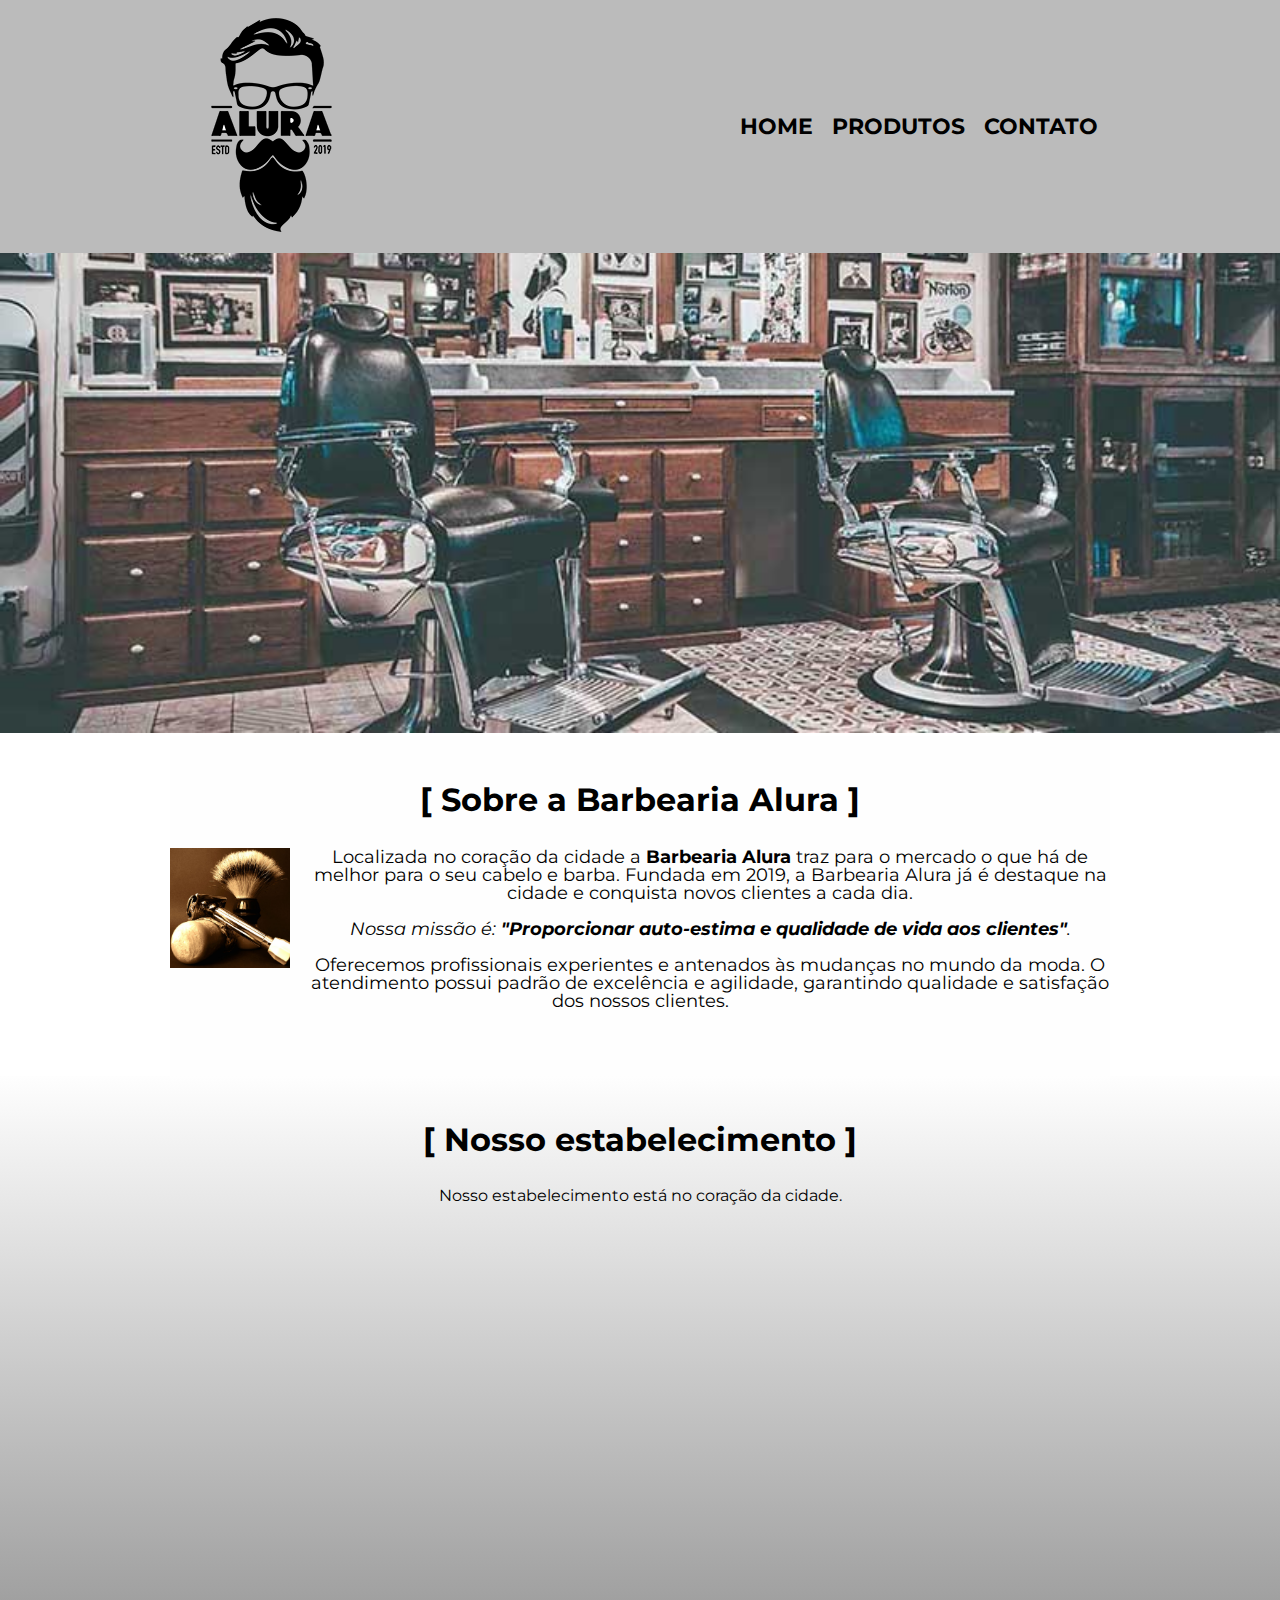
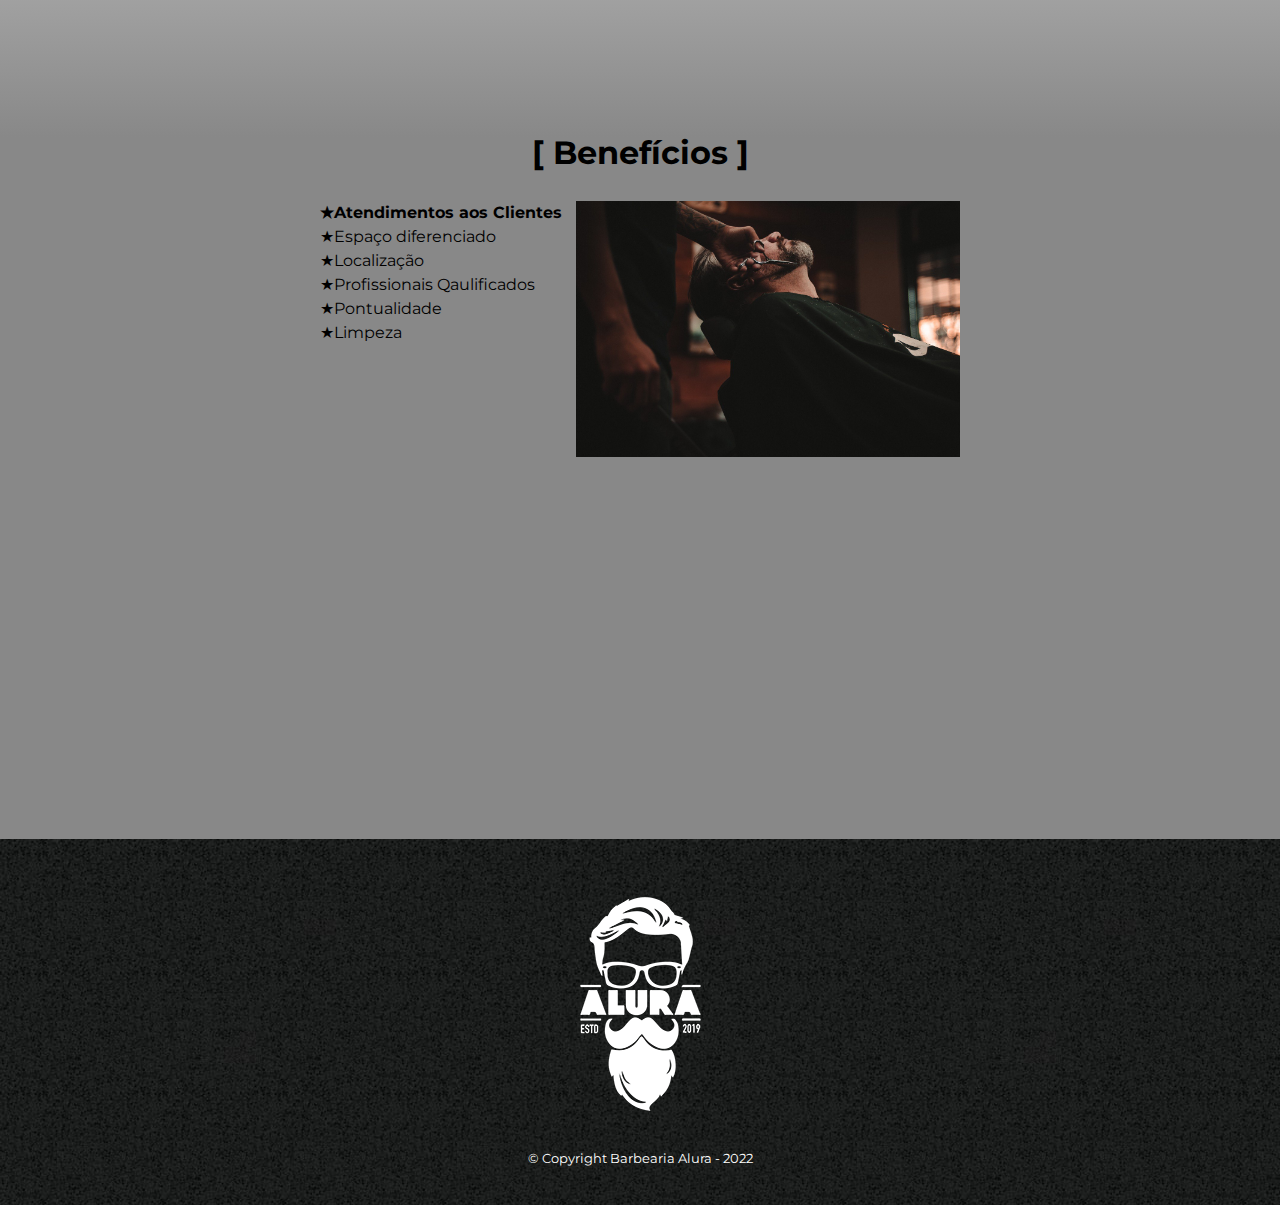
<file: index.html>
<!DOCTYPE html>
<html lang="pt-br">
<head>
    <meta charset="UTF-8">
    <meta http-equiv="X-UA-Compatible" content="IE=edge">
    <meta name="author" content="Giudicelli Elias">
    <meta name="viewport" content="width=device-width, initial-scale=1.0">
    <title>Barbearia | Alura</title>
    <link rel="stylesheet" href="css/reset.css">
    <link rel="stylesheet" href="css/style.css">
    <link rel="stylesheet" href="css/home.css">
    <link rel="stylesheet" href="css/header_style.css">
    <link rel="stylesheet" href="css/footer_style.css">

    <!-- Fonts -->
    <link rel="preconnect" href="https://fonts.googleapis.com">
    <link rel="preconnect" href="https://fonts.gstatic.com" crossorigin>
    <link href="https://fonts.googleapis.com/css2?family=Montserrat:ital,wght@0,400;0,600;0,700;1,400;1,600;1,700&display=swap" rel="stylesheet">
    
</head>
<body>
    <header class="header">
        <h1><img src="banner/img-produtos/logo.png" alt="Logo da Barbearia Alura"></h1>
        <nav class="navegacao">
            <ul>
                <li><a href="index.html">Home</a></li>
                <li><a href="produtos.html">Produtos</a></li>
                <li><a href="contato.html">Contato</a></li>
            </ul>
        </nav> 
    </header>
    
    <img class="banner" src="banner/banner.jpg">
    
    <main class="main">

        <section class="principal">                
            <h2 class="titulo-principal">Sobre a Barbearia Alura</h2>

            <img class="utensilios" src="banner/utensilios/utensilios.jpg" alt="utensilios">

            <p>Localizada no coração da cidade a <strong>Barbearia Alura</strong> traz para o mercado o que há de melhor para o seu cabelo e barba. Fundada em 2019, a Barbearia Alura já é destaque na cidade e conquista novos clientes a cada dia.</p>
            <p id="missao"><em>Nossa missão é: <strong>"Proporcionar auto-estima e qualidade de vida aos clientes"</strong>.</em></p>
            <p>Oferecemos profissionais experientes e antenados às mudanças no mundo da moda. O atendimento possui padrão de excelência e agilidade, garantindo qualidade e satisfação dos nossos clientes.</p>
        </section>

        <section class="mapa">
            <h3 class="titulo-principal">Nosso estabelecimento</h3>
            <p>Nosso estabelecimento está no coração da cidade.</p>
            <div class="conteudo-mapa"><iframe src="https://www.google.com/maps/embed?pb=!1m18!1m12!1m3!1d117006.39488152678!2d-46.7641678375!3d-23.5881948!2m3!1f0!2f0!3f0!3m2!1i1024!2i768!4f13.1!3m3!1m2!1s0x94ce5a2b2ed7f3a1%3A0xab35da2f5ca62674!2sCaelum%20-%20Escola%20de%20Tecnologia!5e0!3m2!1spt-BR!2sbr!4v1655752483972!5m2!1spt-BR!2sbr" width="100%" height="450" style="border:0;" allowfullscreen="" loading="lazy" referrerpolicy="no-referrer-when-downgrade"></iframe>
            </div>
        </section>
        
        <section class="beneficios">
            <h3 class="titulo-principal">Benefícios</h3>
            <div class="conteudo-beneficios">
                <ul class="lista-beneficios">
                    <li class="itens">Atendimentos aos Clientes</li>
                    <li class="itens">Espaço diferenciado</li>
                    <li class="itens">Localização</li>
                    <li class="itens">Profissionais Qaulificados</li>
                    <li class="itens">Pontualidade</li>
                    <li class="itens">Limpeza</li>                </ul>
                
                <img class="img-beneficios" src="banner/beneficios.jpg">
                
            </div>
            
            <div class="video">
                <iframe width="100%" height="315" src="https://www.youtube.com/embed/wcVVXUV0YUY" frameborder="0" allow="accelerometer; autoplay; encrypted-media; gyroscope; picture-in-picture" allowfullscreen></iframe>
            </div>
        </section>
    </main>
    <footer class="footer">
        <img src="banner/img-produtos/logo-branco.png" alt="Logo da Barbearia Alura">
        <p class="copyright"> &copy; Copyright Barbearia Alura - 2022</p>
    </footer>

</body>
</html>
</file>
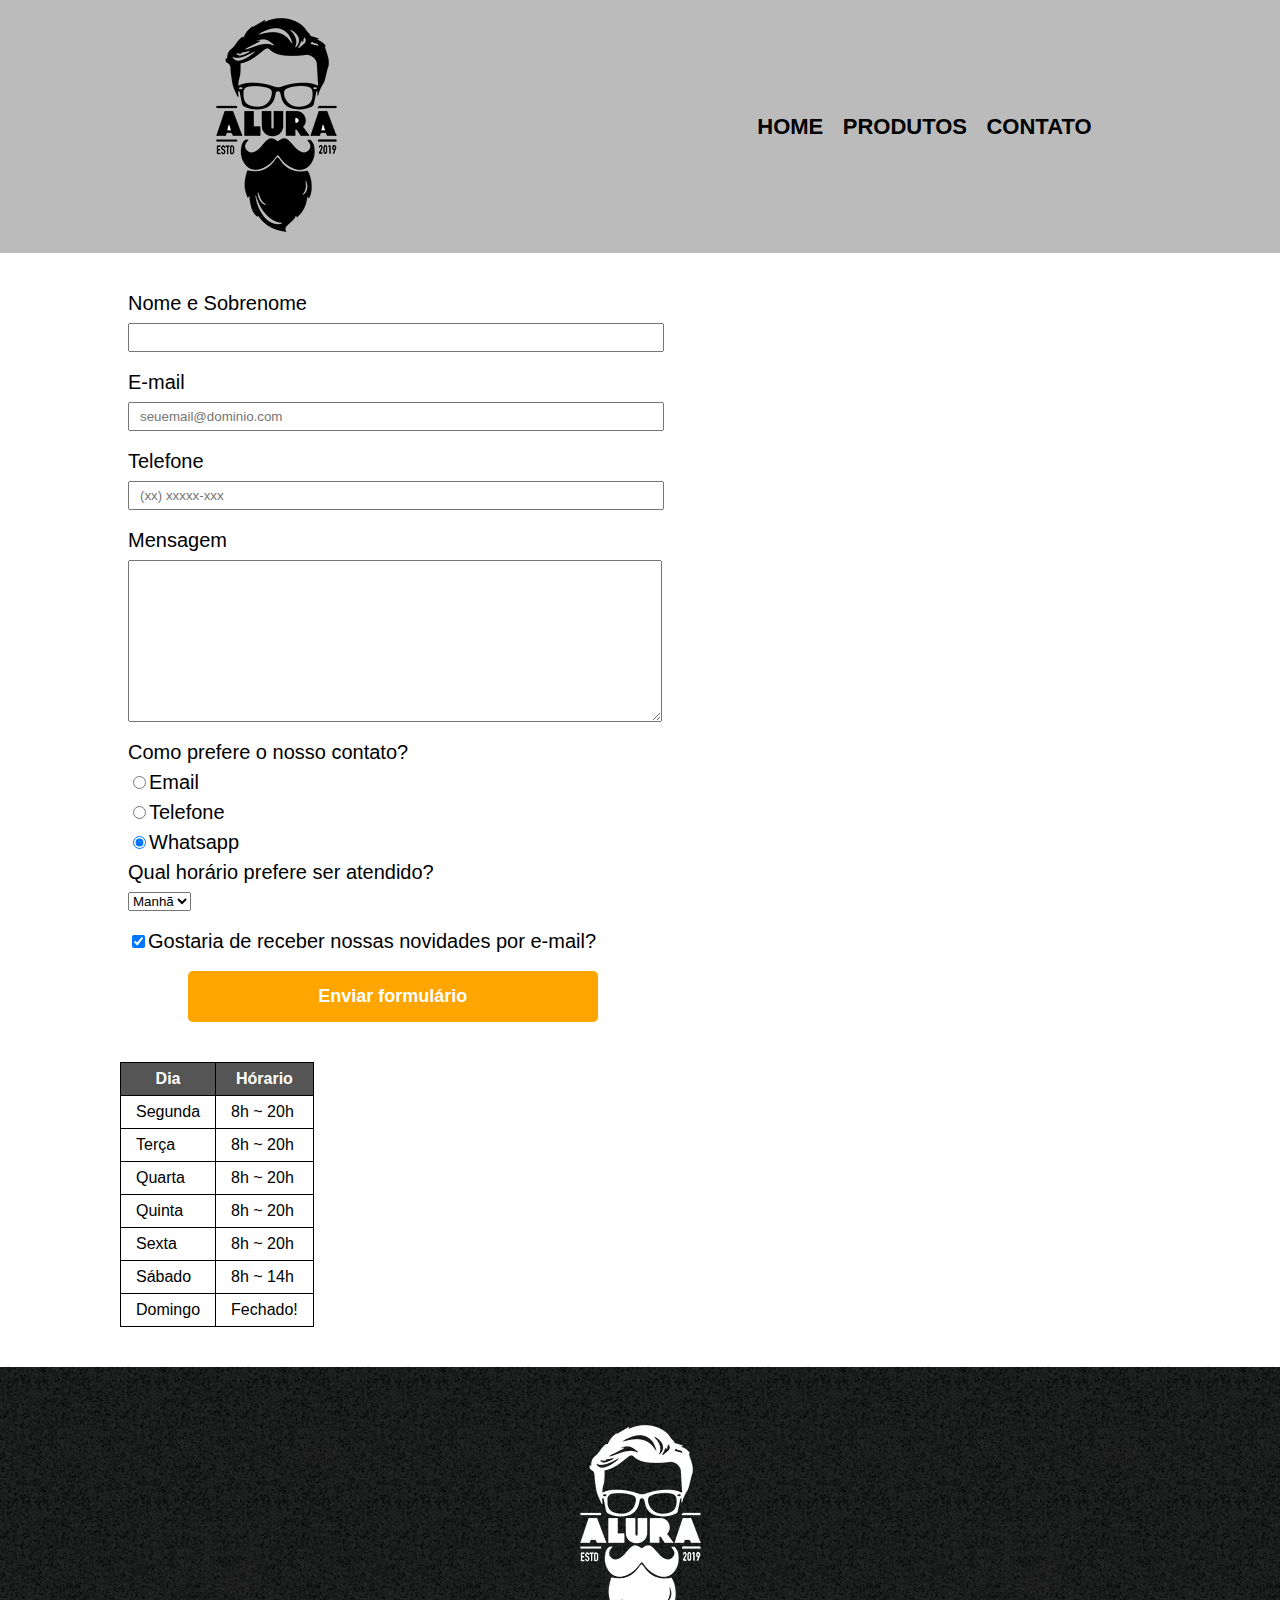
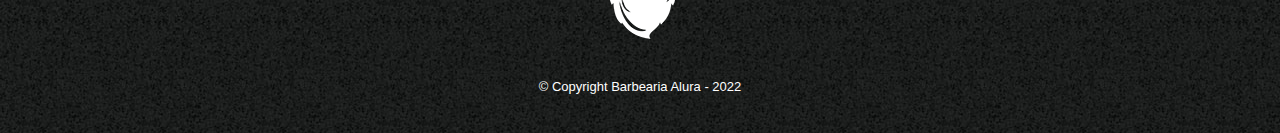
<file: contato.html>
<!DOCTYPE html>
<html lang="en">
<head>
    <meta charset="UTF-8">
    <meta name="viewport" content="width=device-width, initial-scale=1.0">
    <meta name="author" content="Giudicelli Elias">
    <title>Contato - Barbearia Alura</title>

    <link rel="stylesheet" href="css/reset.css">
    <link rel="stylesheet" href="css/style.css">
    <link rel="stylesheet" href="css/contato.css">
    <link rel="stylesheet" href="css/header_style.css">
    <link rel="stylesheet" href="css/footer_style.css">

</head>
<body>
    <header class="header">
        <h1><img src="banner/img-produtos/logo.png" alt="Logo da Barbearia Alura"></h1>
        <nav class="navegacao">
            <ul>
                <li><a href="index.html">Home</a></li>
                <li><a href="produtos.html">Produtos</a></li>
                <li><a href="contato.html">Contato</a></li>
            </ul>
        </nav> 
    </header>

    <main class="main">
        <form class="form">
            <label for="nome" >Nome e Sobrenome</label>
            <input type="text" id="nome" class="input-padrao" required placeholder="">

            <label for="email">E-mail</label>
            <input type="email" id="email" class="input-padrao" required placeholder="seuemail@dominio.com">

            <label for="telefone">Telefone</label>
            <input type="phone" id="telefone" class="input-padrao" required placeholder="(xx) xxxxx-xxx">

            <label for="mensagem">Mensagem</label>
            <textarea cols="63" rows="10" id="mensagem" required></textarea>

            <fieldset>
                <legend>Como prefere o nosso contato?</legend>
                <label for="radio-email"><input type="radio" name="contato" value="email" id="radio-email">Email</label>
                
                <label for="radio-telefone"><input type="radio" name="contato" value="telefone" id="radio-telefone">Telefone</label>
                
                <label for="radio-whatsapp"><input type="radio" name="contato" value="whatsapp" id="radio-whatsapp" checked>Whatsapp</label>
                
            </fieldset>

            <fieldset>  
                <legend>Qual horário prefere ser atendido?</legend>
                <select>
                    <option>Manhã</option>
                    <option>Tarde</option>
                    <option>Noite</option>
                </select>
            </fieldset>

            <label class="checkbox"><input type="checkbox" checked>Gostaria de receber nossas novidades por e-mail?</label>

            <input type="submit" value="Enviar formulário" class="enviar">
        </form>


        <table class="table">
            <thead>
                <tr>
                    <th>Dia</th>
                    <th>Hórario</th>
                </tr>
            </thead>
            <tbody>
                <tr>
                    <td>Segunda</td>
                    <td>8h ~ 20h</td>
                </tr>
                <tr>
                    <td>Terça</td>
                    <td>8h ~ 20h</td>
                </tr>
                <tr>
                    <td>Quarta</td>
                    <td>8h ~ 20h</td>
                </tr>
                <tr>
                    <td>Quinta</td>
                    <td>8h ~ 20h</td>
                </tr>
                <tr>
                    <td>Sexta</td>
                    <td>8h ~ 20h</td>
                </tr>
                <tr>
                    <td>Sábado</td>
                    <td>8h ~ 14h</td>
                </tr>
                <tr>
                    <td>Domingo</td>
                    <td>Fechado!</td>
                </tr>
            </tbody>
        </table>

    </main>

    <footer class="footer">
        <img src="banner/img-produtos/logo-branco.png" alt="Logo da Barbearia Alura">
        <p class="copyright"> &copy; Copyright Barbearia Alura - 2022</p>
    </footer>
    
</body>
</html>
</file>
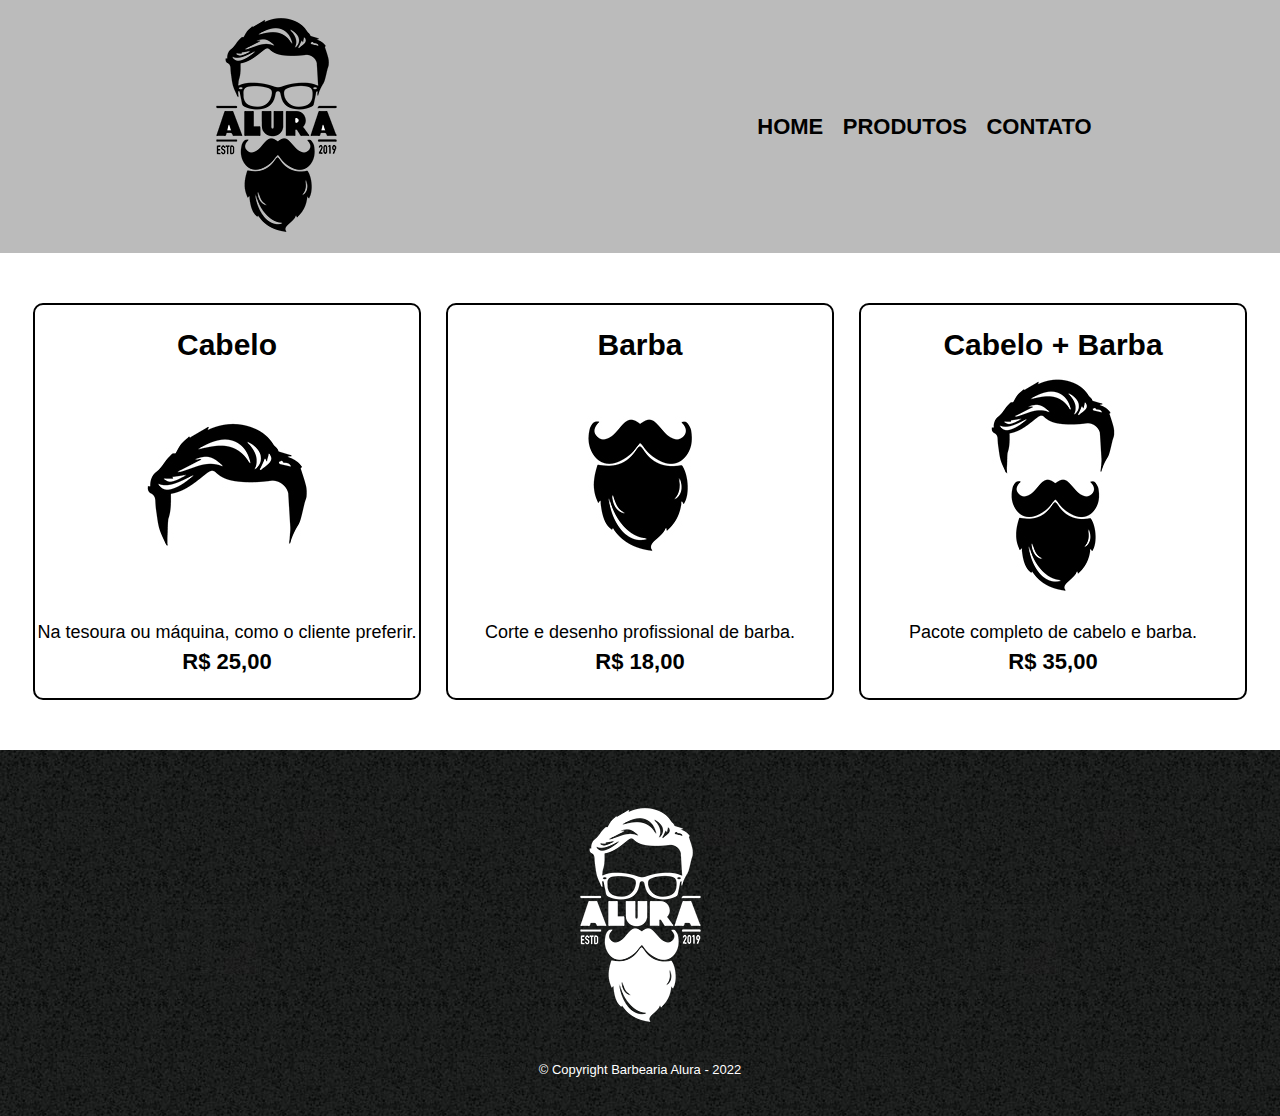
<file: produtos.html>
<!DOCTYPE html>
<html lang="pt-br">
    <head>
        <meta charset="UTF-8">
        <meta name="author" content="Giudicelli Elias">
        <meta name="viewport" content="width=device-width, initial-scale=1.0">

        <title>Produtos - Barbearia Alura</title>

        <link rel="stylesheet" href="css/reset.css">
        <link rel="stylesheet" href="css/style.css">
        <link rel="stylesheet" href="css/produtos.css">
        <link rel="stylesheet" href="css/header_style.css">
        <link rel="stylesheet" href="css/footer_style.css">
    </head>
    <body>
        <header class="header">
            <h1><img src="banner/img-produtos/logo.png" alt="Logo da Barbearia Alura"></h1>
            <nav class="navegacao">
                <ul>
                    <li><a href="index.html">Home</a></li>
                    <li><a href="produtos.html">Produtos</a></li>
                    <li><a href="contato.html">Contato</a></li>
                </ul>
            </nav> 
        </header>

        <main class="main">
            <ul class="produtos">
                <li>
                    <h2>Cabelo</h2>
                    <img src="banner/img-produtos/cabelo.jpg" alt="Cabelo">
                    <p class="produto-descricao">Na tesoura ou máquina, como o cliente preferir.</p>
                    <p class="produto-preco">R$ 25,00</p>
                </li>
                <li>
                    <h2>Barba</h2>
                    <img src="banner/img-produtos/barba.jpg" alt="Barba">
                    <p class="produto-descricao">Corte e desenho profissional de barba.</p>
                    <p class="produto-preco">R$ 18,00</p>
                </li>
                <li>
                    <h2>Cabelo + Barba</h2>
                    <img src="banner/img-produtos/cabelo+barba.jpg" alt="Cabelo e Barba">
                    <p class="produto-descricao">Pacote completo de cabelo e barba.</p>
                    <p class="produto-preco">R$ 35,00</p>
                </li>
            </ul>
        </main>

        <footer class="footer">
            <img src="banner/img-produtos/logo-branco.png" alt="Logo da Barbearia Alura">
            <p class="copyright"> &copy; Copyright Barbearia Alura - 2022</p>
        </footer>
        
    </body>
</html>
</file>
<file: css/style.css>
body{
    background: #ffffff;
    font-family: 'Montserrat', sans-serif;
}
</file>
<file: css/home.css>
.banner{
     width:100%;
}

.titulo-principal, .titulo-beneficios{
    text-align: center;
    font-size: 2em;
    font-weight: bold;
    margin: 0 0 1em;
    clear: left;
}


.titulo-principal::before{
    content: "[ ";
}

.titulo-principal::after{
    content: " ]"
}

.principal{
    max-width: 940px;
    margin: 0 auto;
    padding: 3em 0;
    background: #FEFEFE;
}

.principal p{
    margin: 0 0 1em;
    text-align: center;
    font-size: 18px;
}

.principal strong{
    font-weight: bold;
}

.principal em{
    font-style: italic;
}

.utensilios{
    width: 120px;
    float: left;
    margin: 0 20px 20px 0;
}

.mapa{
    background: linear-gradient(#FEFEFE, #888888);
    padding: 3em 0;
}

.conteudo-mapa{
    max-width: 940px;
    margin: 0 auto;
}

.mapa p{
    text-align: center;
    margin: 0 0 2em 0;
}

.beneficios{
    background: #888888;
}

.conteudo-beneficios{
    width: 640px;
    margin: 0 auto;
    display: flex;
    justify-content: space-between;
    
}

.lista-beneficios{
    width: 40%;
}

.itens{
    line-height: 1.5;
}

.itens::before{
    content: "★";
}

.itens:first-child{
    font-weight: bold;
}

.img-beneficios{
    width: 60%;
    opacity: 1;
}

.img-beneficios:hover{
    opacity: .7;
    transition: 400ms;
}

.video{
    width: 560px;
    padding: 2em;
    margin: 0 auto;
}

@media screen and (max-width: 480px){
    .principal, .beneficios, .mapa, .video, .conteudo-beneficios, .lista-beneficios{
        width: auto;
        padding: 15px;
    }

    h1{
        text-align: center;
    }
    .principal > p{
        text-align: left;
    }

    .conteudo-beneficios{
        flex-direction: column;
        align-items: center;
        gap: 25px;
    }

    .titulo-principal::before{
        content: none;
    }
    
    .titulo-principal::after{
        content: none;
    }

    .lista-beneficios{
        padding: 0;
    }

    .img-beneficios{
        width: 80%;
    }


}
</file>
<file: css/header_style.css>
.header{
    background: #bbbbbb;

    display: flex;
    justify-content: space-around;
    align-items: center;
}

.navegacao li{
    display: inline;
    margin: 0 0 0 15px
}

.navegacao a{
    font-size: 22px;
    font-weight: bold;
    text-decoration: none;
    text-transform: uppercase;
    color: #000;
    
}

.navegacao a:hover{
    color: #C78C19;
    text-decoration: underline;
    transition: all .4s;
}

@media screen and (max-width: 480px){
    .header{
        flex-direction: column;
    }
}
</file>
<file: css/footer_style.css>
.footer{
    background-image: url("../banner/img-produtos/bg.jpg");
    padding: 40px 0;
    text-align: center;
}

.copyright{
    color: #FFFFFF;
    font-size: 13px;
    margin-top: 20px;
}
</file>
<file: css/contato.css>
.form{
    width: 80%;
    margin: 40px auto;
}

.form label, .form legend{
    display: block;
    font-size: 20px;
    margin-bottom: 10px;
}

.form .input-padrao, .form textarea{
    display: block;
    margin-bottom: 20px;
    padding: 5px 10px;
    width: 50%;
    
}

.form .checkbox{
    margin: 20px 0;
}

.enviar{
    background: orange;
    margin-left: 60px;
    width: 40%;
    padding: 15px 0;
    color: white;
    font-size: 18px;
    font-weight: bold;
    border: none;
    border-radius: 5px;
    cursor: pointer;

}

.enviar:hover{
    background-color: darkorange;
    transition: all 1s;
    transform: scale(1.1);
    
}

.table{
    margin: 0 0 40px 120px;
} 

thead{
    background-color: #555555;
    color: white;
    font-weight: bold;
}

td, th{
    border: 1px solid #000000;
    padding: 8px 15px

}

@media screen and (max-width: 480px){
    .form{
        text-align: center;
    }

    .form input, .form textArea{
        margin: 0 auto;
    }

    .table{
        margin: 25px auto;
    }
}
</file>
<file: css/produtos.css>
.produtos{
    padding: 50px 0;

    display: flex;
    justify-content: center;
    text-align: center;
    gap: 25px;
}

.produtos li{
    padding: 25px 0;
    border: 2px solid black;
    border-radius: 10px;
    width: 30%;
}

.produtos li:hover{
    border-color: #C78c19;
}

.produtos li:active{
    border-color: #088C19;
}

.produtos li:hover h2{
    font-size: 34px;
}
.produtos h2{
    font-size: 30px;
    font-weight: bold;
}

.produto-descricao{
    font-size: 18px;
    margin-top: 10px;

}

.produto-preco{
    font-size: 22px;
    font-weight: bold;
    margin-top: 10px;
}

@media screen and (max-width: 480px) {
    .produtos{
        flex-direction: column;
    }

    .produtos li{
        width: 90%;
        margin: 0 auto;
    }
    
}
</file>
